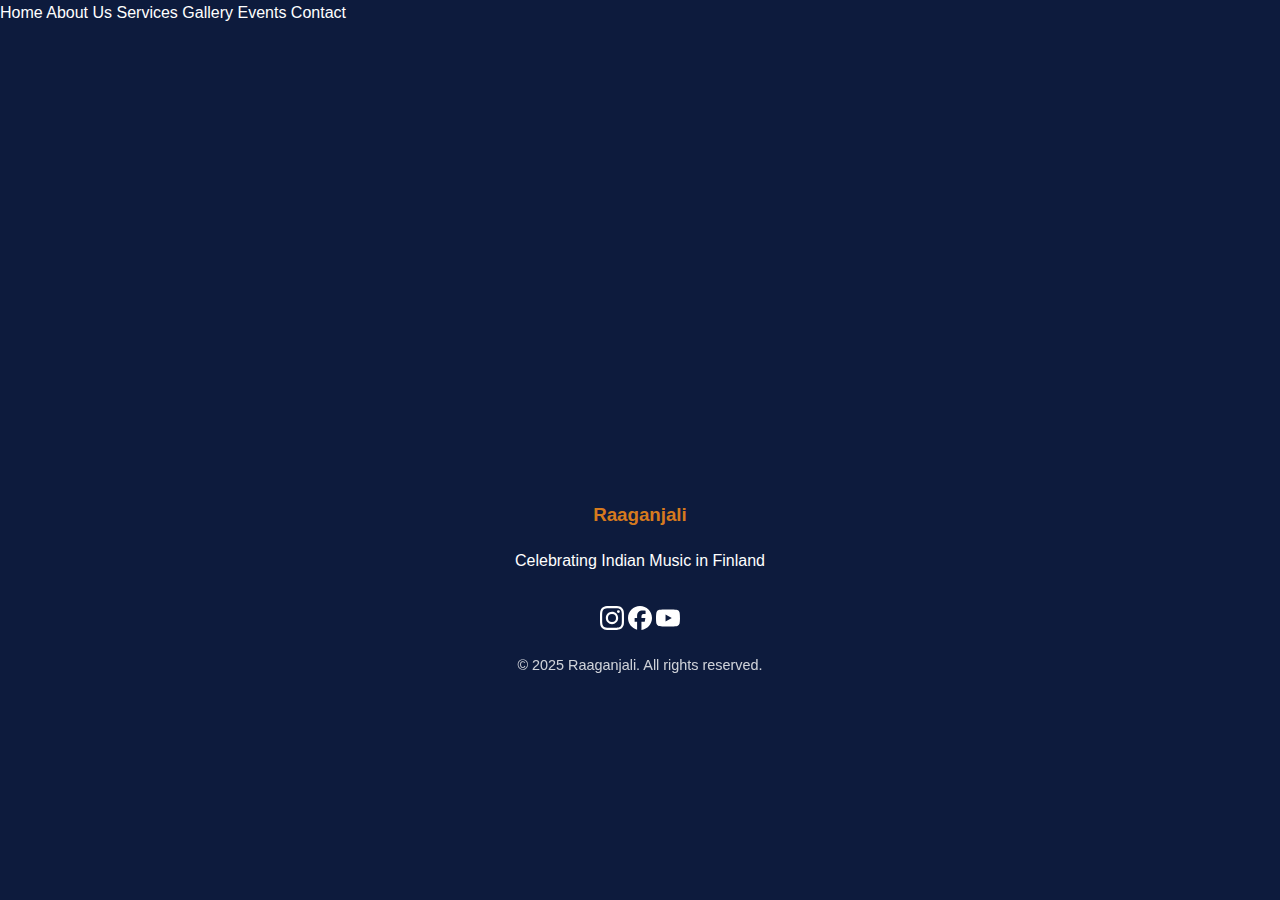
<file: contact.html>
<!DOCTYPE html>
<html lang="en">
<head>
  <meta charset="UTF-8" />
  <meta name="viewport" content="width=device-width, initial-scale=1.0"/>
  <title>Raaganjali | Contact Us</title>
  <link rel="stylesheet" href="style.css" />
  <link rel="stylesheet" href="https://unpkg.com/aos@2.3.1/dist/aos.css" />
</head>
<body>

  <!-- NAVIGATION -->
  <nav id="navbar">
    <a href="index.html">Home</a>
    <a href="about.html">About Us</a>
    <a href="services.html">Services</a>
    <a href="gallery.html">Gallery</a>
    <a href="events.html">Events</a>
    <a href="contact.html" class="active">Contact</a>
  </nav>

  <!-- HEADER -->
  <header class="page-head" data-aos="fade">
    <h1>Contact Us</h1>
  </header>

  <!-- CONTACT FORM -->
  <section class="contact-section" data-aos="fade-up">
    <form action="https://formspree.io/f/xblkzewz" method="POST" class="contact-form">
      <input type="text" name="name" placeholder="Your Name" required />
      <input type="email" name="email" placeholder="your@email.com" required />
      <textarea name="message" rows="5" placeholder="Your Message..." required></textarea>
      <button type="submit" class="btn">Send Message</button>
      <input type="hidden" name="_subject" value="New message from Raaganjali website!" />
    </form>

    <div class="contact-info">
      <p>📧 <strong>Email:</strong> <a href="mailto:raaganjali.finland@gmail.com">raaganjali.finland@gmail.com</a></p>
      <p>📞 <strong>Srikanth Aripirala:</strong> +358 406 720 695</p>
      <p>📞 <strong>Ravichand Velpula:</strong> +358 400 770 421</p>
    </div>
  </section>

  <!-- FOOTER -->
  <footer class="site-footer">
    <div class="footer-content">
      <div class="footer-logo">
        <h3>Raaganjali</h3>
        <p>Celebrating Indian Music in Finland</p>
      </div>
      <div class="footer-socials">
        <a href="https://www.instagram.com/raaganjalsuomi" title="Instagram" target="_blank">
          <img src="images/instagram.svg" alt="Instagram" style="width:24px; height:24px;">
        </a>
        <a href="https://www.facebook.com/share/1BACGW6q2k/?mibextid=wwXIfr" title="Facebook" target="_blank">
          <img src="images/facebook.svg" alt="Facebook" style="width:24px; height:24px;">
        </a>
        <a href="https://youtube.com/@raaganjalisuomi" title="YouTube" target="_blank">
          <img src="images/youtube.svg" alt="YouTube" style="width:24px; height:24px;">
        </a>
      </div>
    </div>
    <div class="footer-bottom">
      <p>&copy; 2025 Raaganjali. All rights reserved.</p>
    </div>
  </footer>

</body>
</html>
</file>
<file: style.css>
/* =========================
   Global Theme
========================= */
body {
  margin: 0;
  font-family: Arial, sans-serif;
  background: #0d1b3d; /* Deep navy background */
  color: #fff;
  line-height: 1.6;
}

h1, h2, h3 {
  color: #d67a1e; /* Orange headings */
}

a {
  color: inherit;
  text-decoration: none;
}

/* =========================
   Navbar
========================= */
.navbar {
  position: sticky;
  top: 0;
  z-index: 1000;
  display: flex;
  justify-content: space-between;
  align-items: center;
  padding: 15px 30px;
  background: #0d1b3d;
  box-shadow: 0 2px 8px rgba(0,0,0,0.15);
}

.navbar .logo img {
  height: 50px;
}

.navbar .nav-links {
  list-style: none;
  display: flex;
  margin: 0;
  padding: 0;
}

.navbar .nav-links li {
  margin: 0 15px;
}

.navbar .nav-links a {
  color: #fff;
  font-weight: 500;
  padding-bottom: 4px;
  border-bottom: 2px solid transparent;
  transition: all 0.3s ease;
}

.navbar .nav-links a:hover {
  color: #d67a1e;
  border-bottom: 2px solid #d67a1e;
}

.navbar .nav-links a.active {
  color: #d67a1e;
  border-bottom: 2px solid #d67a1e;
}

/* =========================
   Hero Section
========================= */
.hero {
  background: url('../images/homepage.jpg') center/cover no-repeat;
  color: #fff;
  text-align: center;
  padding: 120px 20px;
  position: relative;
}

.hero::before {
  content: "";
  position: absolute;
  top: 0; left: 0; right: 0; bottom: 0;
  background: rgba(0,0,0,0.5); /* Dark overlay for readability */
}

.hero h1, .hero p {
  position: relative;
  z-index: 1;
}

/* =========================
   Sections
========================= */
section {
  margin: 4rem auto;
  max-width: 1000px;
  padding: 0 20px;
  text-align: center;
}

/* =========================
   Service Cards
========================= */
.service-cards {
  display: flex;
  gap: 1.5rem;
  justify-content: center;
  flex-wrap: wrap;
  margin: 2rem 0;
}

.service-cards .card {
  background: #fff;
  color: #0d1b3d;
  padding: 1.5rem;
  border-radius: 12px;
  min-width: 220px;
  box-shadow: 0 4px 12px rgba(0,0,0,0.2);
  border-top: 4px solid #d67a1e;
  transition: transform 0.3s ease, box-shadow 0.3s ease;
}

.service-cards .card:hover {
  transform: translateY(-5px);
  box-shadow: 0 6px 18px rgba(0,0,0,0.3);
}

/* =========================
   Team Section (dark theme cards)
========================= */
.team-shell {
  background: rgba(255,255,255,0.05); /* slight light overlay */
  padding: 2rem;
  border-radius: 15px;
  max-width: 1000px;
  margin: 2rem auto;
  box-shadow: 0 4px 12px rgba(0,0,0,0.4);
  text-align: center;
  color: #fff; /* force white text */
}

.team-shell h2 {
  color: #d67a1e;
  margin-bottom: 2rem;
}

.team-card {
  background: rgba(255,255,255,0.1); /* semi-transparent dark card */
  padding: 1rem;
  border-radius: 12px;
  max-width: 200px;
  text-align: center;
  box-shadow: 0 4px 10px rgba(0,0,0,0.3);
  transition: transform 0.3s ease;
  color: #fff; /* white text */
}

.team-card img {
  width: 160px;
  height: 160px;
  object-fit: cover;
  border-radius: 50%;
  margin-bottom: 1rem;
  border: 3px solid #d67a1e; /* matches theme */
}

.team-card:hover {
  transform: scale(1.05);
}

.team-card h3 {
  margin-top: 0.5rem;
  font-size: 1.1rem;
  color: #fff;
}

.team-card p {
  color: #ddd;
  font-size: 0.95rem;
}

/* =========================
   Gallery (dark theme with glow)
========================= */
.gallery-container {
  padding: 3rem 2rem;
  text-align: center;
  background: rgba(255,255,255,0.05); /* subtle overlay */
  border-radius: 15px;
}

.gallery-grid img {
  width: 100%;
  height: 220px;
  object-fit: cover;
  border-radius: 12px;
  box-shadow: 0 4px 8px rgba(0,0,0,0.4);
  transition: transform 0.3s ease, box-shadow 0.3s ease;
  border: 3px solid #0d1b3d; /* navy border */
}

.gallery-grid img:hover {
  transform: scale(1.03);
  box-shadow: 0 6px 16px rgba(214,122,30,0.8); /* orange glow */
}

/* =========================
   Buttons
========================= */
.btn {
  display: inline-block;
  background: #d67a1e;
  color: #fff;
  padding: 0.75rem 1.5rem;
  border-radius: 8px;
  text-decoration: none;
  font-weight: 600;
  transition: background 0.3s ease;
}

.btn:hover {
  background: #a85c14;
}

/* =========================
   Footer
========================= */
.site-footer {
  background: #0d1b3d;
  color: #fff;
  padding: 2rem 1rem;
  margin-top: 3rem;
  text-align: center;
}

.footer-content {
  display: flex;
  flex-direction: column;
  align-items: center;
  gap: 1rem;
}

.footer-socials a img {
  filter: brightness(0) invert(1);
  transition: filter 0.3s ease;
}

.footer-socials a:hover img {
  filter: brightness(0) saturate(100%) sepia(100%) hue-rotate(-20deg) saturate(600%) brightness(90%);
}

.footer-bottom {
  margin-top: 1rem;
  font-size: 0.9rem;
  opacity: 0.8;
}
</file>
